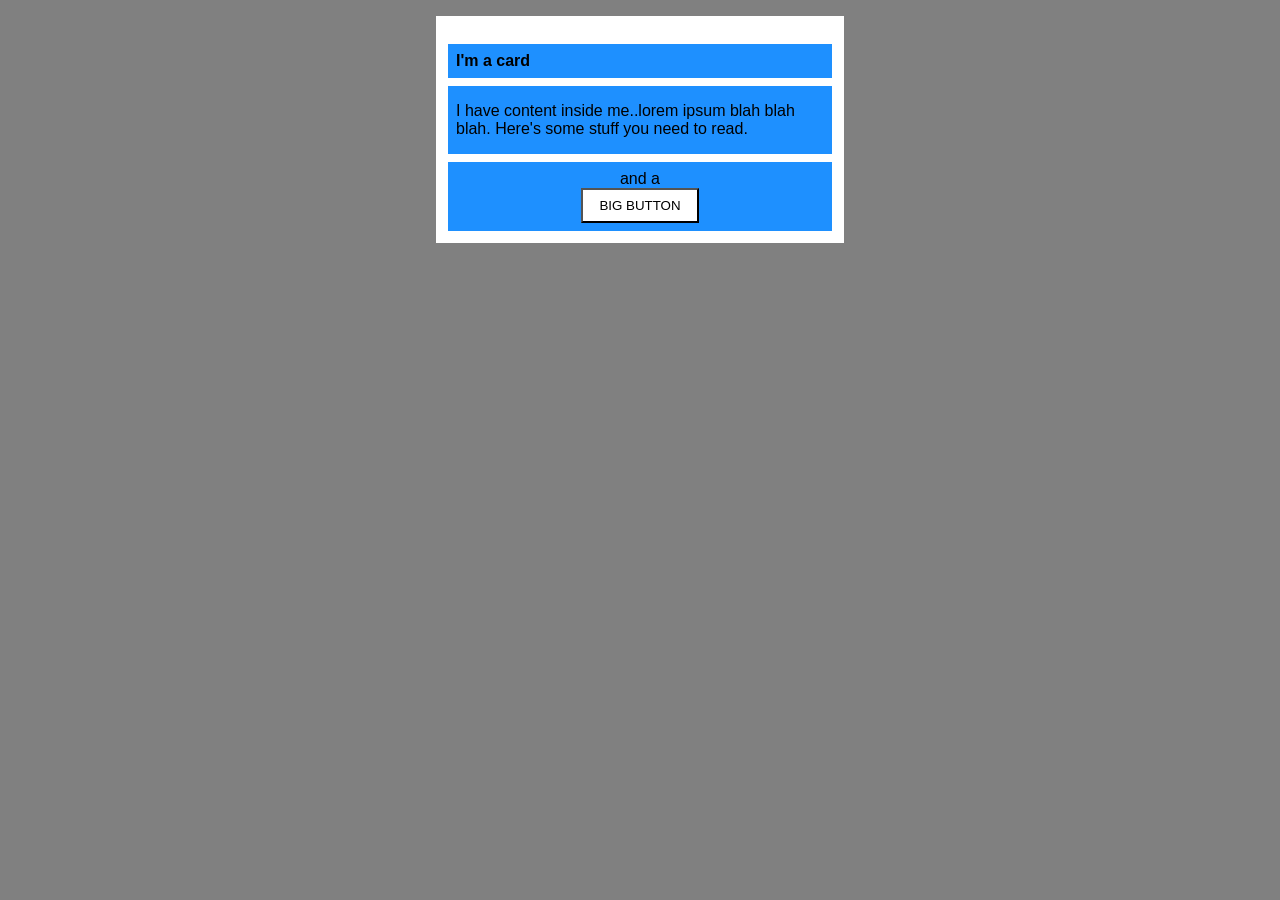
<file: foundations/block-and-inline/02-margin-and-padding-2/index.html>
<!DOCTYPE html>
<html lang="en">
  <head>
    <meta charset="UTF-8">
    <meta http-equiv="X-UA-Compatible" content="IE=edge">
    <meta name="viewport" content="width=device-width, initial-scale=1.0">
    <title>Margin and Padding exercise 2</title>
    <link rel="stylesheet" href="style.css">
  </head>
  <body>
    <div class="card">
      <p class="title">I'm a card</p>
      <div class="content">I have content inside me..lorem ipsum blah blah blah. Here's some stuff you need to read.</div>
      <div class="button-container">and a <button>BIG BUTTON</button></div>
    </div>
  </body>
</html>
</file>
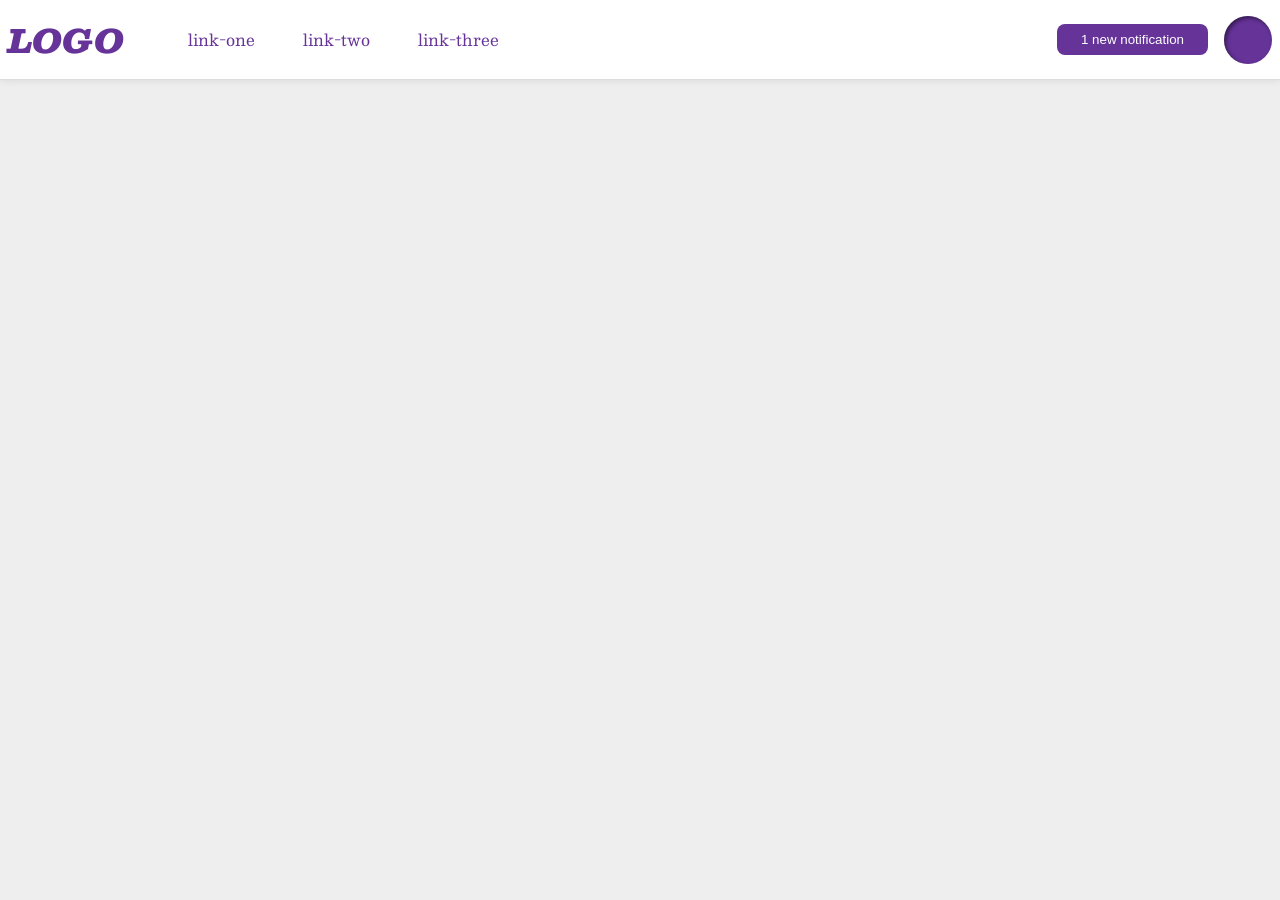
<file: foundations/flex/03-flex-header-2/index.html>
<!DOCTYPE html>
<html lang="en">
  <head>
    <meta charset="UTF-8">
    <meta http-equiv="X-UA-Compatible" content="IE=edge">
    <meta name="viewport" content="width=device-width, initial-scale=1.0">
    <title>Flex Header 2</title>
    <link rel="stylesheet" href="style.css">
  </head>
  <body>
    <div class="header">
      <div class="left-element">
        <div class="logo">
        LOGO
        </div>
        <ul class="links">
          <li><a href="https://google.com">link-one</a></li>
          <li><a href="https://google.com">link-two</a></li>
          <li><a href="https://google.com">link-three</a></li>
        </ul>
      </div>
      <div class="right-element">
        <button class="notifications">
        1 new notification
        </button>
        <div class="profile-image"></div>
      </div>
    </div>
  </body>
</html>
</file>
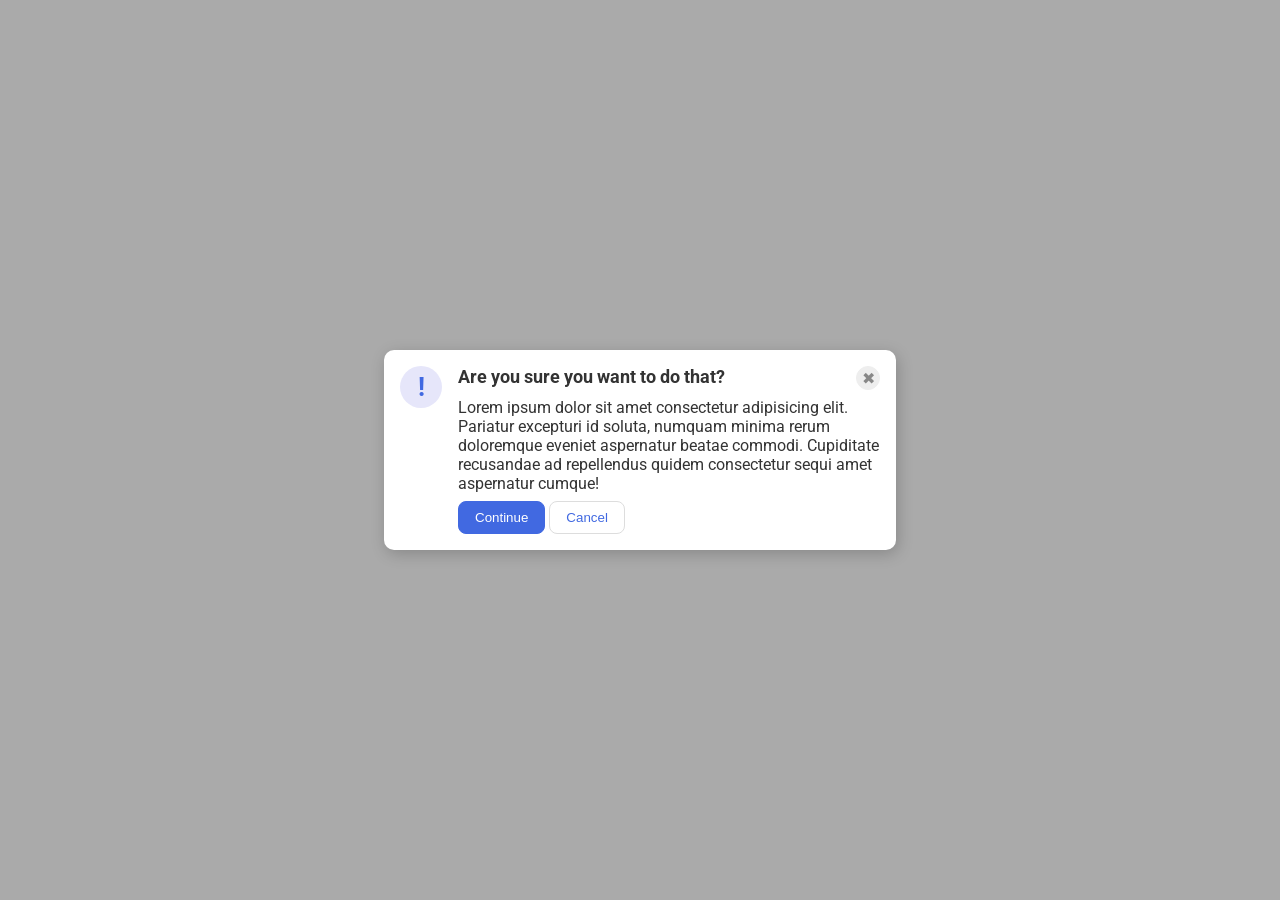
<file: foundations/flex/05-flex-modal/index.html>
<!DOCTYPE html>
<html lang="en">
  <head>
    <meta charset="UTF-8">
    <meta http-equiv="X-UA-Compatible" content="IE=edge">
    <meta name="viewport" content="width=device-width, initial-scale=1.0">
    <link rel="stylesheet" href="style.css">
    <title>Modal</title>
  </head>
  <body>
    <div class="modal">
      <div class="icon">!</div>
      <div class="main">
        <div class="header">Are you sure you want to do that?
          <button class="close-button">✖</button>
        </div>
        <div class="text">Lorem ipsum dolor sit amet consectetur adipisicing elit. Pariatur excepturi id soluta, numquam minima rerum doloremque eveniet aspernatur beatae commodi. Cupiditate recusandae ad repellendus quidem consectetur sequi amet aspernatur cumque!</div>
        <div class="choice">
          <button class="continue">Continue</button>
          <button class="cancel">Cancel</button>
        </div>
      </div>
    </div>
  </body>
</html>
</file>
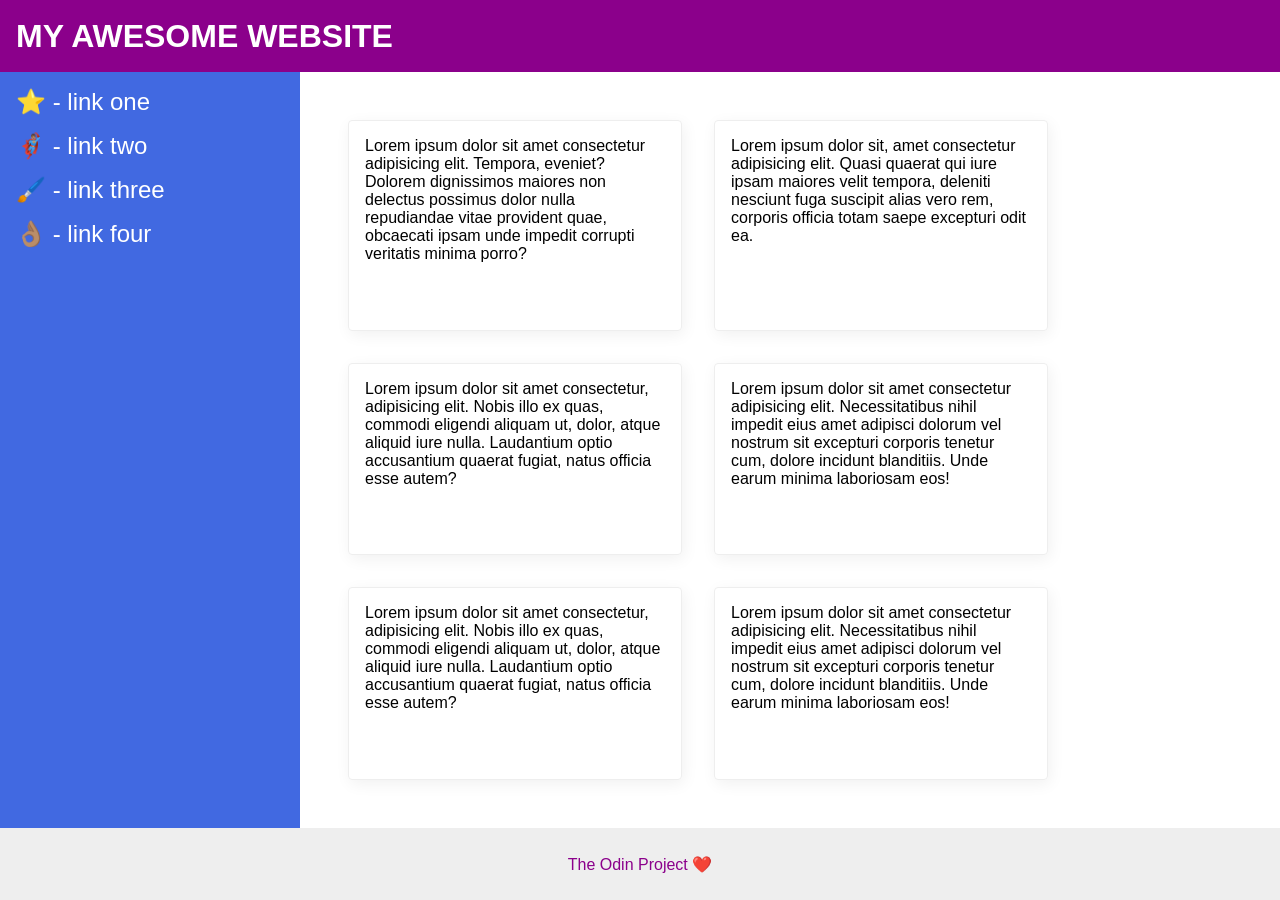
<file: foundations/flex/07-flex-layout-2/index.html>
<!DOCTYPE html>
<html lang="en">
  <head>
    <meta charset="UTF-8">
    <meta http-equiv="X-UA-Compatible" content="IE=edge">
    <meta name="viewport" content="width=device-width, initial-scale=1.0">
    <title>The Holy Grail</title>
    <link rel="stylesheet" href="style.css">
  </head>
  <body>
    <div class="header">
      MY AWESOME WEBSITE
    </div>
    <div class="content">
      <div class="sidebar">
        <ul>
          <li><a href="#">⭐ - link one</a></li>
          <li><a href="#">🦸🏽‍♂️ - link two</a></li>
          <li><a href="#">🖌️ - link three</a></li>
          <li><a href="#">👌🏽 - link four</a></li>
        </ul>
      </div>
        <div class="cards">
          <div class="card">Lorem ipsum dolor sit amet consectetur adipisicing elit. Tempora, eveniet? Dolorem dignissimos maiores non delectus possimus dolor nulla repudiandae vitae provident quae, obcaecati ipsam unde impedit corrupti veritatis minima porro?</div>
          <div class="card">Lorem ipsum dolor sit, amet consectetur adipisicing elit. Quasi quaerat qui iure ipsam maiores velit tempora, deleniti nesciunt fuga suscipit alias vero rem, corporis officia totam saepe excepturi odit ea.</div>
          <div class="card">Lorem ipsum dolor sit amet consectetur, adipisicing elit. Nobis illo ex quas, commodi eligendi aliquam ut, dolor, atque aliquid iure nulla. Laudantium optio accusantium quaerat fugiat, natus officia esse autem?</div>
          <div class="card">Lorem ipsum dolor sit amet consectetur adipisicing elit. Necessitatibus nihil impedit eius amet adipisci dolorum vel nostrum sit excepturi corporis tenetur cum, dolore incidunt blanditiis. Unde earum minima laboriosam eos!</div>
          <div class="card">Lorem ipsum dolor sit amet consectetur, adipisicing elit. Nobis illo ex quas, commodi eligendi aliquam ut, dolor, atque aliquid iure nulla. Laudantium optio accusantium quaerat fugiat, natus officia esse autem?</div>
          <div class="card">Lorem ipsum dolor sit amet consectetur adipisicing elit. Necessitatibus nihil impedit eius amet adipisci dolorum vel nostrum sit excepturi corporis tenetur cum, dolore incidunt blanditiis. Unde earum minima laboriosam eos!</div>
        </div>
    </div>
    <div class="footer">
      The Odin Project ❤️
    </div>
  </body>
</html>
</file>
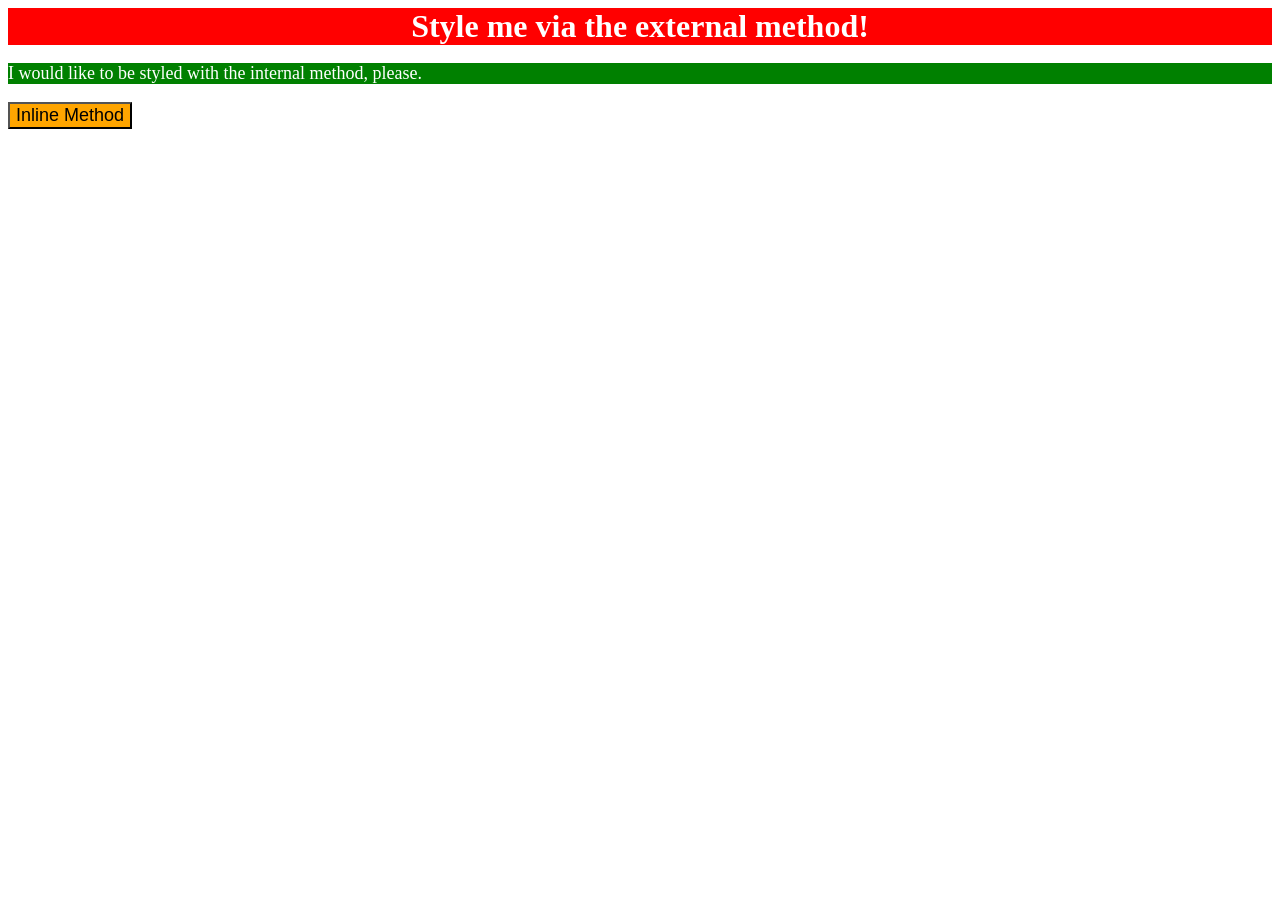
<file: foundations/intro-to-css/01-css-methods/index.html>
<!DOCTYPE html>
<html lang="en">
  <head>
    <meta charset="UTF-8">
    <meta http-equiv="X-UA-Compatible" content="IE=edge">
    <meta name="viewport" content="width=device-width, initial-scale=1.0">
    <title>Methods for Adding CSS</title>
    <link rel="stylesheet" href="styles.css">
    <style>
      p {
        background-color: green;
        color: white;
        font-size: 18px;
      }
    </style>
  </head>
  <body>
    <div>Style me via the external method!</div>
    <p>I would like to be styled with the internal method, please.</p>
    <button style="background-color: orange; font-size: 18px;">Inline Method</button>
  </body>
</html>
</file>
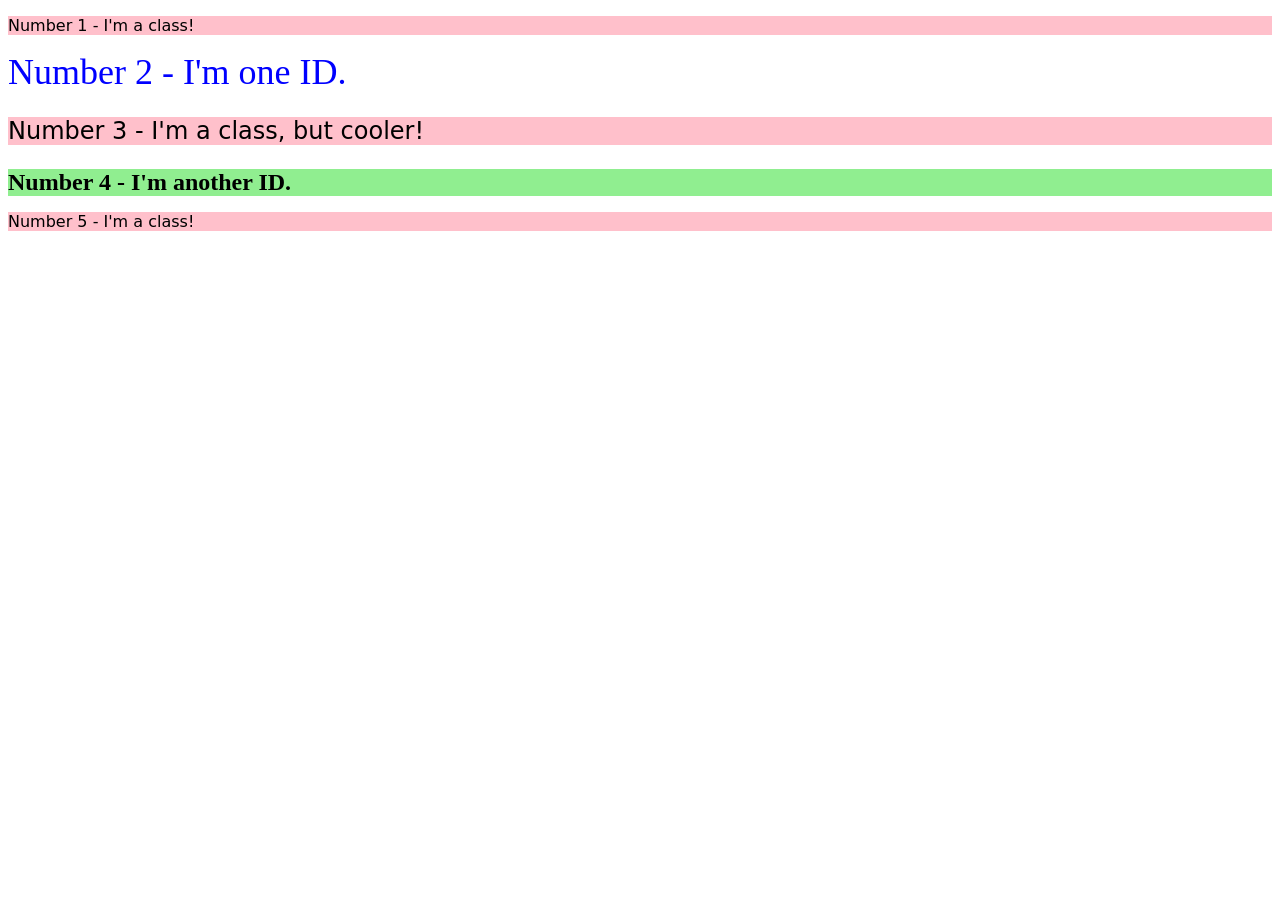
<file: foundations/intro-to-css/02-class-id-selectors/index.html>
<!DOCTYPE html>
<html lang="en">
  <head>
    <meta charset="UTF-8">
    <meta http-equiv="X-UA-Compatible" content="IE=edge">
    <meta name="viewport" content="width=device-width, initial-scale=1.0">
    <title>Class and ID Selectors</title>
    <link rel="stylesheet" href="style.css">
  </head>
  <body>
    <p>Number 1 - I'm a class!</p>
    <div id="one">Number 2 - I'm one ID.</div>
    <p class="cooler">Number 3 - I'm a class, but cooler!</p>
    <div id="another">Number 4 - I'm another ID.</div>
    <p>Number 5 - I'm a class!</p>
  </body>
</html>
</file>
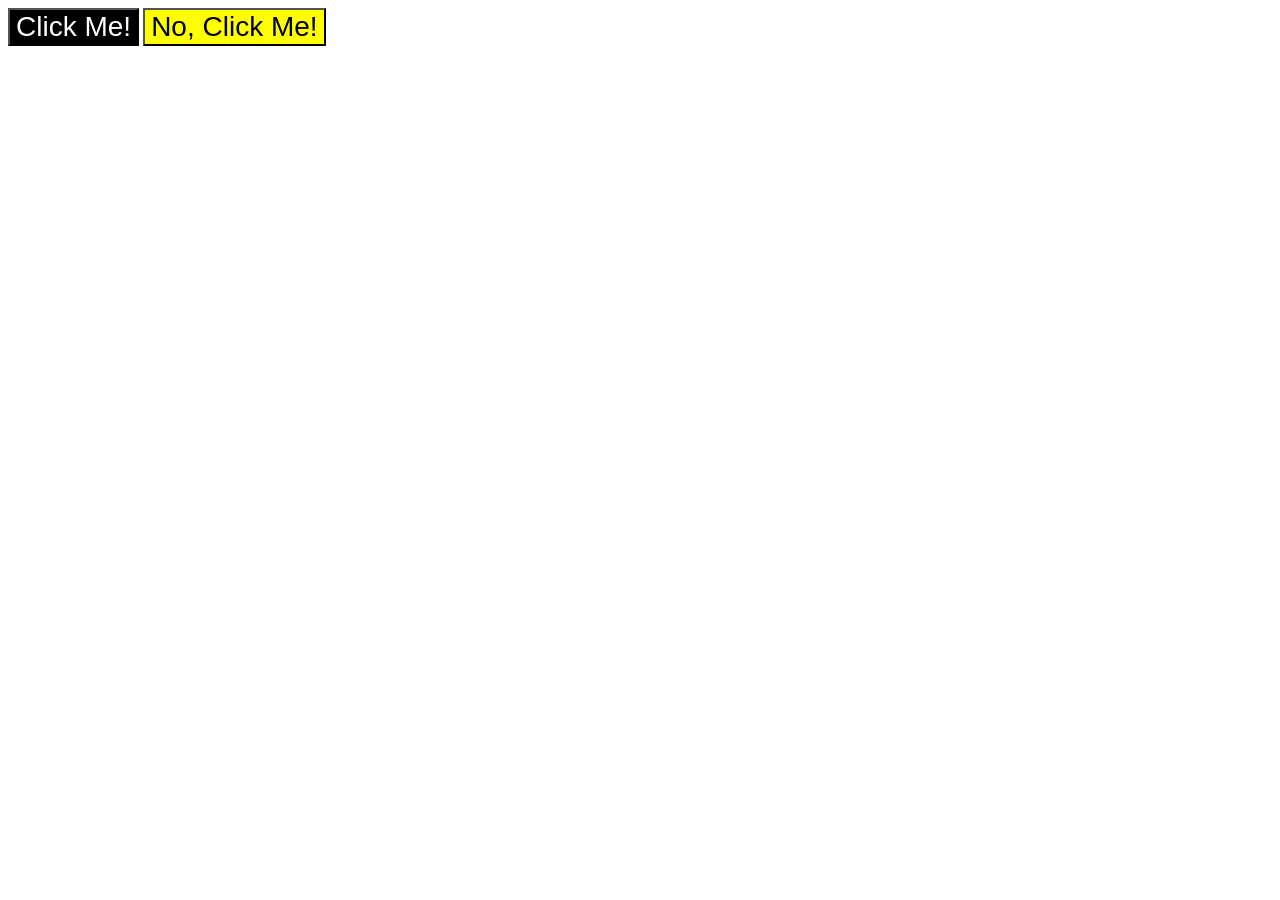
<file: foundations/intro-to-css/03-grouping-selectors/index.html>
<!DOCTYPE html>
<html lang="en">
  <head>
    <meta charset="UTF-8">
    <meta http-equiv="X-UA-Compatible" content="IE=edge">
    <meta name="viewport" content="width=device-width, initial-scale=1.0">
    <title>Grouping Selectors</title>
    <link rel="stylesheet" href="style.css">
  </head>
  <body>
    <button class="first">Click Me!</button>
    <button class="second">No, Click Me!</button>
  </body>
</html>
</file>
<file: foundations/block-and-inline/02-margin-and-padding-2/style.css>
body {
  background: gray;
  font-family: sans-serif;
  font-size: 16px;
  margin: 8px;
}

.card {
  width: 400px;
  background: white;
  margin: 16px auto;
  padding: 4px;
  padding-top: 20px;
}

.title,
.content,
.button-container {
  background: dodgerblue;
  padding: 8px;
  margin: 8px;
}

.title {
  font-weight: bold;
}

.content {
  padding-top: 16px;
  padding-bottom: 16px;
}

.button-container {
  text-align: center;
}

button {
  background: white;
  display: block;
  margin: auto;
  padding: 8px;
  padding-left: 16px;
  padding-right: 16px;
}
</file>
<file: foundations/flex/03-flex-header-2/style.css>
/* this is some magical font-importing.  
you'll learn about it later. */
@import url('https://fonts.googleapis.com/css2?family=Besley:ital,wght@0,400;1,900&display=swap');

body {
  margin: 0;
  background: #eee;
  font-family: Besley, serif;
}

.header {
  background: white;
  border-bottom: 1px solid #ddd;
  box-shadow: 0 0 8px rgba(0,0,0,.1);
  display: flex;
  justify-content: space-between;
}

.profile-image {
  background: rebeccapurple;
  box-shadow: inset 2px 2px 4px rgba(0,0,0,.5);
  border-radius: 50%;
  width: 48px;
  height: 48px;
}

.logo {
  color: rebeccapurple;
  font-size: 32px;
  font-weight: 900;
  font-style: italic;
}

button {
  border: none;
  border-radius: 8px;
  background: rebeccapurple;
  color: white;
  padding: 8px 24px;
  margin: 16px;
}

a {
  /* this removes the line under our links */
  text-decoration: none;
  color: rebeccapurple;
  padding: 8px;
  margin: 16px;
}

ul {
  list-style-type: none;
  display: flex;
}

.right-element {
  display: flex;
  justify-content: flex-end;
  align-items: center;
  margin: 8px;
}

.left-element {
  display: flex;
  justify-content: flex-start;
  align-items: center;
  margin: 8px;
}
</file>
<file: foundations/flex/05-flex-modal/style.css>
@import url('https://fonts.googleapis.com/css2?family=Roboto:wght@400;700&display=swap');

html, body {
  height: 100%;
}

body {
  font-family: Roboto, sans-serif;
  margin: 0;
  background: #aaa;
  color: #333;
  /* I'll give you this one for free lol */
  display: flex;
  align-items: center;
  justify-content: center;
}

.modal {
  background: white;
  width: 480px;
  border-radius: 10px;
  box-shadow: 2px 4px 16px rgba(0,0,0,.2);
  display: flex;
  padding: 16px;
}

.icon {
  color: royalblue;
  font-size: 26px;
  font-weight: 700;
  background: lavender;
  width: 42px;
  height: 42px;
  border-radius: 50%;
  display: flex;
  align-items: center;
  justify-content: center;
  flex-shrink: 0;
  margin-right: 16px;
}

.close-button {
  background: #eee;
  border-radius: 50%;
  color: #888;
  font-weight: 400;
  font-size: 16px;
  height: 24px;
  width: 24px;
  display: flex;
  align-items: center;
  justify-content: center;
  border: 1px solid #eee;
  padding: 0;
}

button {
  cursor: pointer;
  padding: 8px 16px;
  border-radius: 8px;
}

button.continue {
  background: royalblue;
  border: 1px solid royalblue;
  color: white;
}

button.cancel {
  background: white;
  border: 1px solid #ddd;
  color: royalblue;
}

.header {
  display: flex;
  font-weight: bold;
  font-size: large;
  justify-content: space-between;
}

.main {
  display: flex;
  flex-direction: column;
  gap: 8px;
}
</file>
<file: foundations/flex/07-flex-layout-2/style.css>
body {
  font-family: -apple-system, BlinkMacSystemFont, 'Segoe UI', Roboto, Oxygen, Ubuntu, Cantarell, 'Open Sans', 'Helvetica Neue', sans-serif;
  margin: 0;
  min-height: 100vh;
}

.header {
  height: 72px;
  background: darkmagenta;
  color: white;
}

.footer {
  height: 72px;
  background: #eee;
  color: darkmagenta;
}

.sidebar {
  width: 300px;
  background: royalblue;
  box-sizing: border-box;
}

.card {
  border: 1px solid #eee;
  box-shadow: 2px 4px 16px rgba(0,0,0,.06);
  border-radius: 4px;
}

/* my edits */

.header {
  box-sizing: border-box;
  display: flex;
  align-items: center;
  font-size: 32px;
  font-weight: 900;
  padding: 0 16px;
}

body {
  display: flex;
  flex-direction: column;
  justify-content: space-between;
}

.content {
  display: flex;
  flex-grow: 1;
}

.sidebar {
  flex-shrink: 0;
  padding: 16px;
}

.cards {
  display: flex;
  flex-wrap: wrap;
  padding: 48px;
  gap: 32px;
}

.card {
  width: 300px;
  padding: 16px;
}

.footer {
  display: flex;
  justify-content: center;
  align-items: center;
}

ul {
  list-style-type: none;
  padding: 0;
  margin: 0;
}

li {
  margin-bottom: 16px;
}

a {
  color: white;
  text-decoration: none;
  font-size: 24px;
}
</file>
<file: foundations/intro-to-css/01-css-methods/styles.css>
div {
    background-color: red;
    color: white;
    font-size: 32px;
    text-align: center;
    font-weight: bold;
}
</file>
<file: foundations/intro-to-css/02-class-id-selectors/style.css>
/* Add CSS Styling */
p,
.cooler {
    background-color: pink;
    font-family: Verdana, 'DejaVu Sans', sans-serif;
}

.cooler {
    font-size: 24px;
}

#one {
    color: blue;
    font-size: 36px;
}

#another {
    background-color: lightgreen;
    font-size: 24px;
    font-weight: bold;
}
</file>
<file: foundations/intro-to-css/03-grouping-selectors/style.css>
/* Add CSS Styling */
.first,
.second {
    font-size: 28px;
    font-family: Helvetica, 'Times New Roman', sans-serif;
}

.first {
    background-color: black;
    color: white;
}

.second {
    background-color: yellow;
    color: black;
}
</file>
